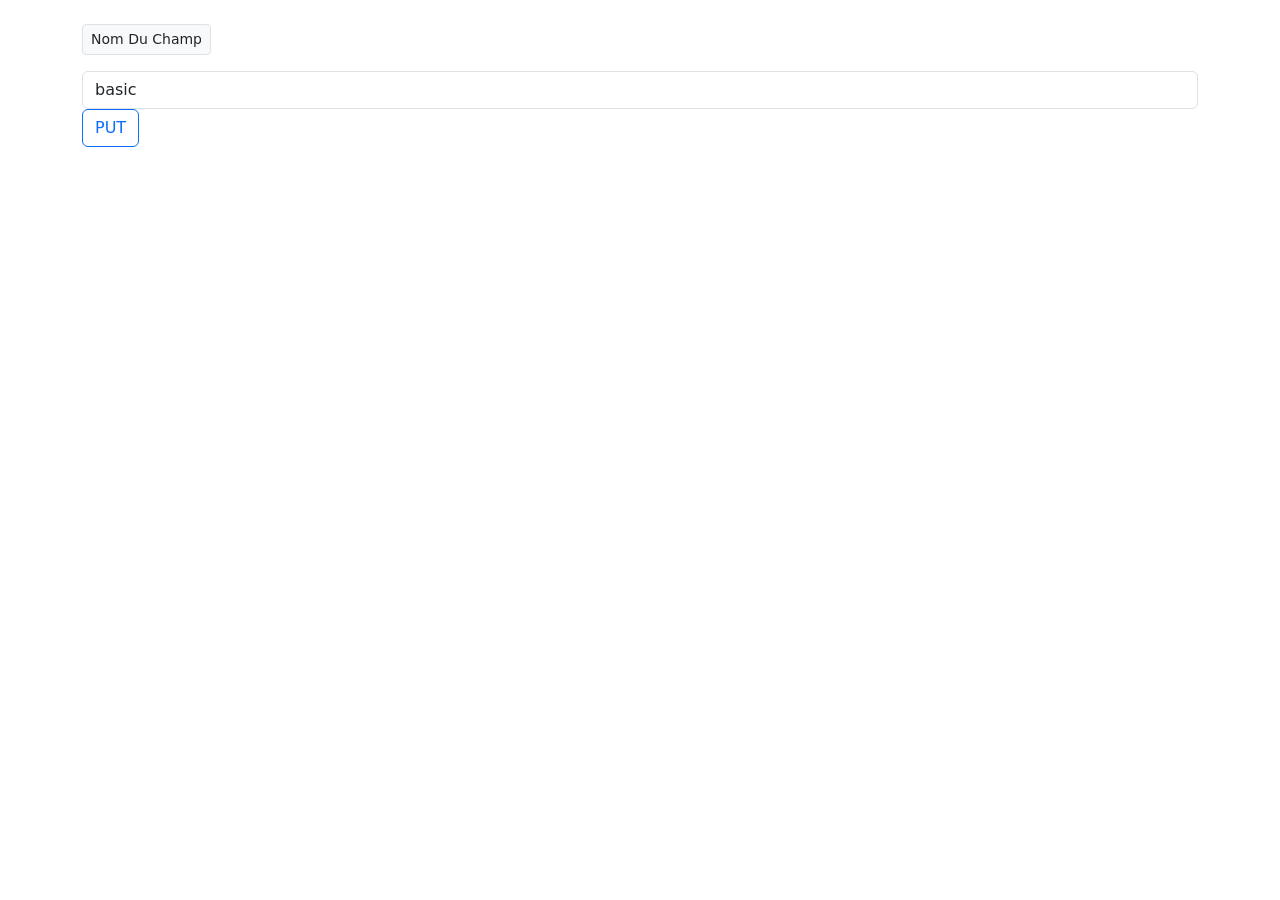
<file: editChamp.html>
<!DOCTYPE html>
<html lang="en">
<head>
    <script src="https://cdn.jsdelivr.net/npm/bootstrap@5.3.0-alpha1/dist/js/bootstrap.bundle.min.js" integrity="sha384-w76AqPfDkMBDXo30jS1Sgez6pr3x5MlQ1ZAGC+nuZB+EYdgRZgiwxhTBTkF7CXvN" crossorigin="anonymous"></script>
    <link href="https://cdn.jsdelivr.net/npm/bootstrap@5.3.0-alpha1/dist/css/bootstrap.min.css" rel="stylesheet" integrity="sha384-GLhlTQ8iRABdZLl6O3oVMWSktQOp6b7In1Zl3/Jr59b6EGGoI1aFkw7cmDA6j6gD" crossorigin="anonymous">

    <meta charset="UTF-8">
    <meta http-equiv="X-UA-Compatible" content="IE=edge">
    <meta name="viewport" content="width=device-width, initial-scale=1.0">
    <title>Champ_Add</title>
</head>
<body>
    <div class="container " id="edditChamps"><br>
    <form method="post" id="ChampData" >
        <div class="input-group input-group-sm mb-3" id="NomChamp">
            <span class="input-group-text" id="inputGroup-sizing-sm">Nom Du Champ</span>
        </div>
        <select class="form-control" name="Nivform">
            <option value="1">basic</option>  
    </select>
    <button type="submit" class="btn btn-outline-primary">PUT</button>
    </form>
</div>
<script src="editChamp.js"></script>

</body>


</html>
</file>
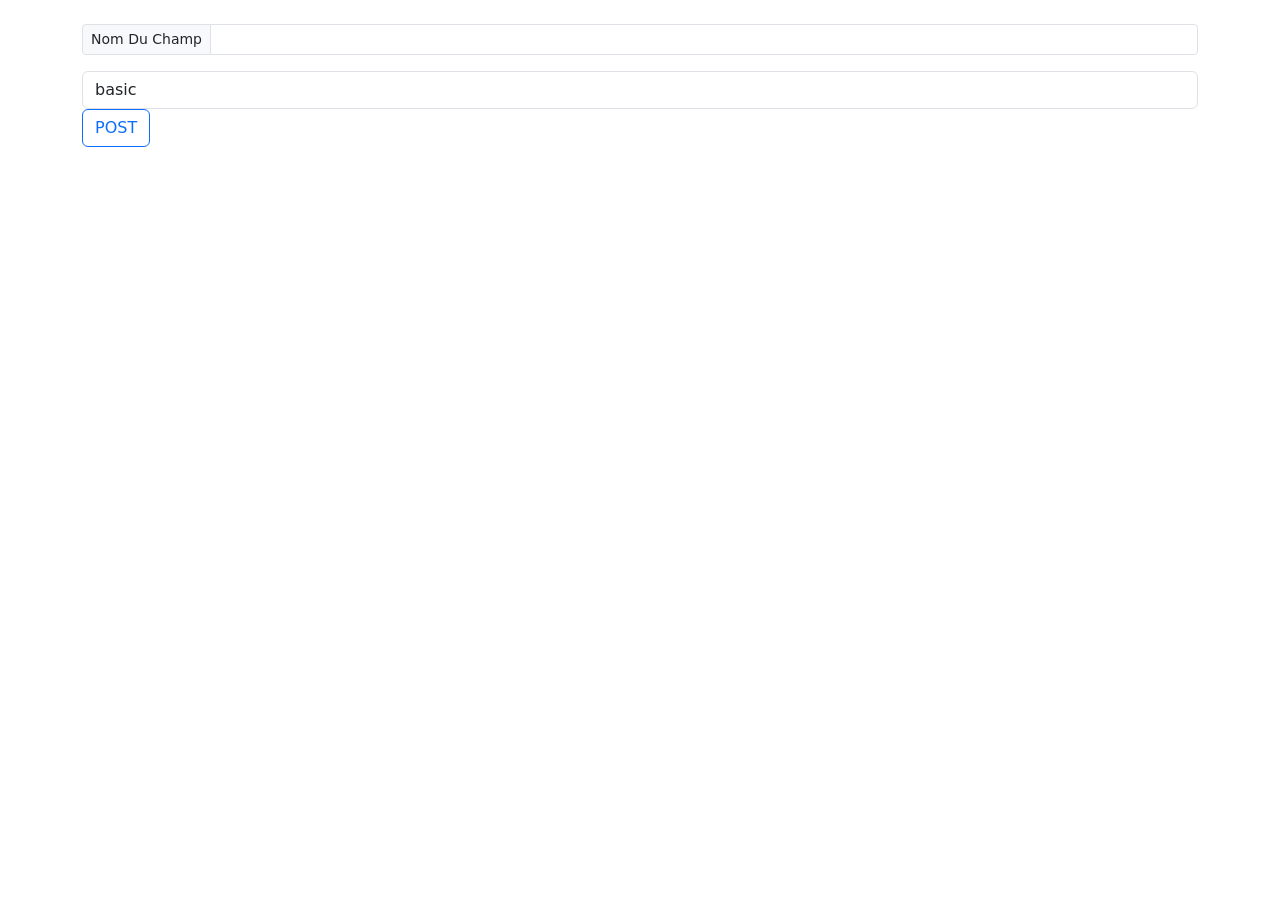
<file: NewChamp.html>
<!DOCTYPE html>
<html lang="en">
<head>
    <script src="https://cdn.jsdelivr.net/npm/bootstrap@5.3.0-alpha1/dist/js/bootstrap.bundle.min.js" integrity="sha384-w76AqPfDkMBDXo30jS1Sgez6pr3x5MlQ1ZAGC+nuZB+EYdgRZgiwxhTBTkF7CXvN" crossorigin="anonymous"></script>
    <link href="https://cdn.jsdelivr.net/npm/bootstrap@5.3.0-alpha1/dist/css/bootstrap.min.css" rel="stylesheet" integrity="sha384-GLhlTQ8iRABdZLl6O3oVMWSktQOp6b7In1Zl3/Jr59b6EGGoI1aFkw7cmDA6j6gD" crossorigin="anonymous">

    <meta charset="UTF-8">
    <meta http-equiv="X-UA-Compatible" content="IE=edge">
    <meta name="viewport" content="width=device-width, initial-scale=1.0">
    <title>Champ_Add</title>
</head>
<body>
    <div class="container "><br>
    <form method="post" id="ChampData" >
        <div class="input-group input-group-sm mb-3">
            <span class="input-group-text" id="inputGroup-sizing-sm">Nom Du Champ</span>
            <input type="text" class="form-control" aria-label="Sizing example input" aria-describedby="inputGroup-sizing-sm" name="NomChamp">
        </div>
        <select class="form-control" name="Nivform">
            <option value="1">basic</option>  
    </select>
    
    <button type="submit" class="btn btn-outline-primary">POST</button>
    </form>
</div>
<script src="NewChamp.js"></script>

</body>
<a href=""></a>

</html>
</file>
